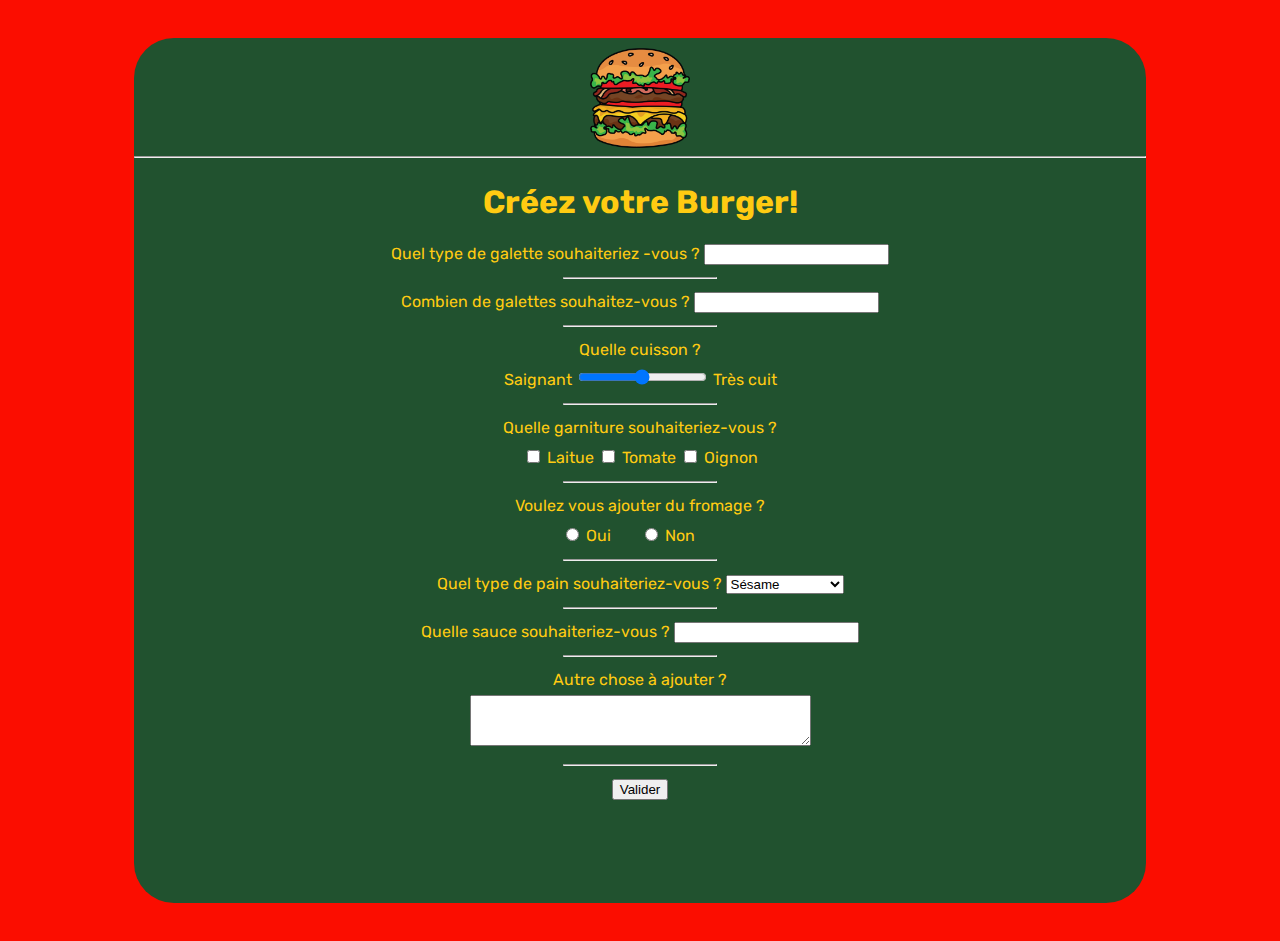
<file: index.html>
<!DOCTYPE html>
<html lang="fr" dir="ltr">
  <head>
    <meta charset="utf-8">
    <link rel="stylesheet" type="text/css" href="style.css">
    <link href="https://fonts.googleapis.com/css?family=Rubik" rel="stylesheet">
    <title>Votre recette de burger</title>
  </head>
  <body>
    <section id="overlay">
      <img src="imgBurger2.png" alt="Logo du burger" id="logo">
      <hr>
      <form action="submission.html" method="POST">
        <h1>Créez votre Burger!</h1>
        <section class="protein">
          <label for="patty">Quel type de galette souhaiteriez -vous ?</label>
          <input type="text" name="patty" id="patty">
        </section>
        <hr>
        <section class="patties">
          <label for="amount">Combien de galettes souhaitez-vous ?</label>
          <input type="number" name="amount" id="amount">
        </section>
        <hr>
        <section class="cooked">
          <label for="doneness">Quelle cuisson ?</label>
          <br>
          <span>Saignant</span>
          <input type="range" name="doneness" id="doneness" value="3" min="1" max="5">
          <span>Très cuit</span>
        </section>
        <hr>
        <section class="toppings">
          <span>Quelle garniture souhaiteriez-vous ?</span>
          <br>
          <input type="checkbox" name="topping" id="lettuce" value="lettuce">
          <label for="lettuce">Laitue</label>
          <input type="checkbox" name="topping" id="tomato" value="tomato">
          <label for="tomato">Tomate</label>
          <input type="checkbox" name="topping" id="onion" value="onion">
          <label for="onion">Oignon</label>
        </section>
        <hr>
        <section class="cheesy">
          <span>Voulez vous ajouter du fromage ?</span>
          <br>
          <input type="radio" name="cheese" id="yes" value="yes">
          <label for="yes">Oui</label>
          <input type="radio" name="cheese" id="no" value="no">
          <label for="no">Non</label>
        </section>
        <hr>
        <section class="bun-type">
          <label for="bun">Quel type de pain souhaiteriez-vous ?</label>
          <select name="bun" id="bun">
            <option value="sesame">Sésame</option>
            <option value="potatoe">Pomme de terre</option>
            <option value="pretzel">Bretzel</option>
          </select>
        </section>
        <hr>
        <section class="sauce-selection">
          <label for="sauce">Quelle sauce souhaiteriez-vous ?</label>
          <input list="sauces" id="sauce" name="sauce">
          <datalist id="sauces">
            <option value="Ketchup"></option>
            <option value="Mayonnaise"></option>
            <option value="Moutarde"></option>
          </datalist>
        </section>
        <hr>
        <section class="extra-info">
          <label for="extra">Autre chose à ajouter ?</label>
          <br>
          <textarea id="extra" name="extra" rows="3" cols="40"></textarea>
        </section>
        <hr>

        <section class="submission">
          <input type="submit" value="Valider">
        </section>
      </form>
    </section>
  </body>
</html>
</file>
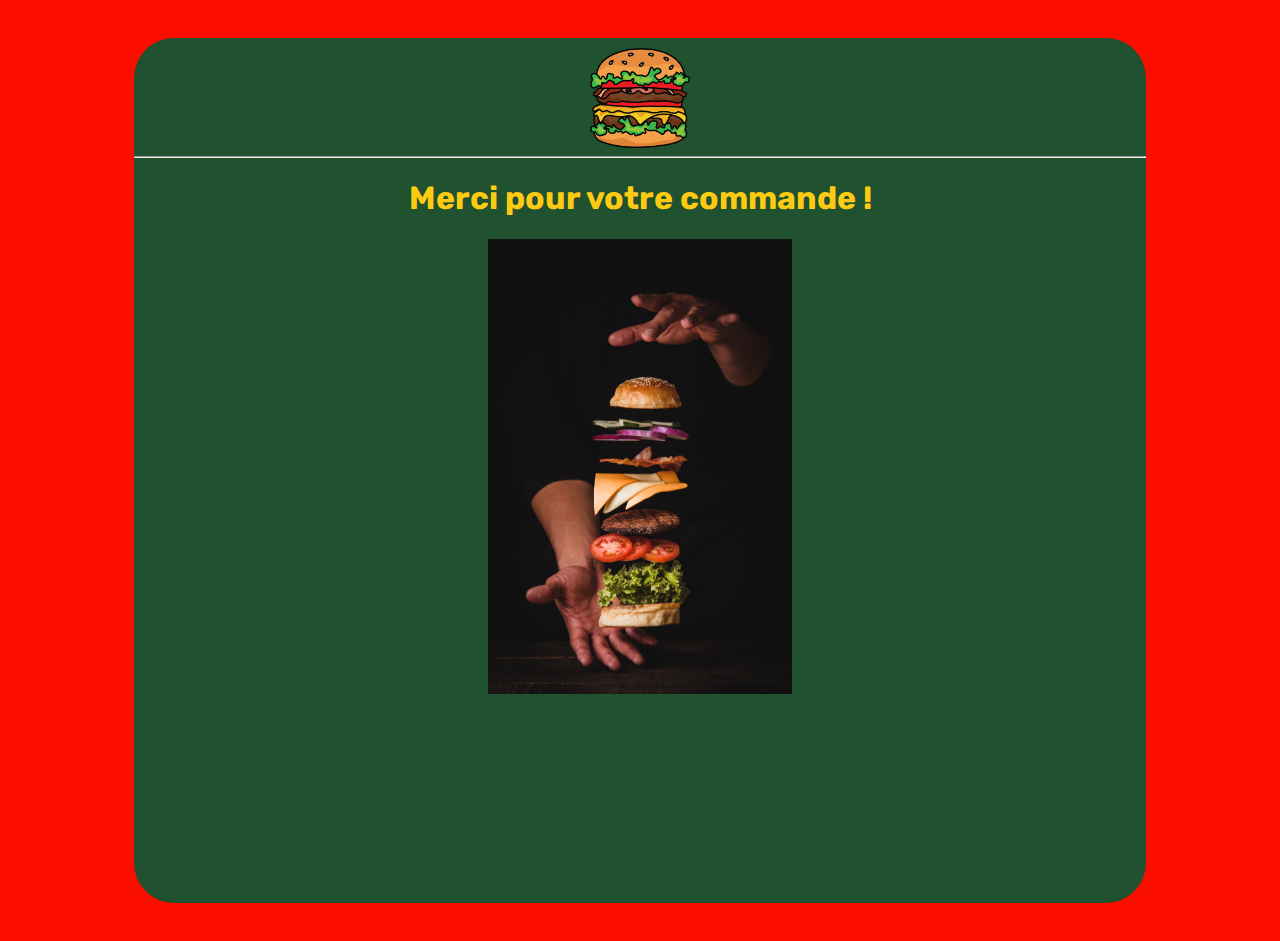
<file: submission.html>
<!DOCTYPE html>
<html lang="fr" dir="ltr">
  <head>
    <meta charset="utf-8">
    <link rel="stylesheet" type="text/css" href="style.css">
    <link href="https://fonts.googleapis.com/css?family=Rubik" rel="stylesheet">
    <title>Commande validée !</title>
  </head>
  <body>
    <section id="overlay">
      <img src="imgBurger2.png" alt="Logo du burger" id="logo">
      <hr>
      <h1>Merci pour votre commande !</h1>
      <img id="burger" src="imgMixburger.jpg" alt="Burger terminé">
    </section>
  </body>
</html>
</file>
<file: style.css>
body {
    background-color: #fb0d00;
    font-family: Rubik, Arial;
    color: #FFCB12;
}

form {
    text-align: center;
    line-height: 30px;
    height: 80%;
    overflow: auto;
}

form hr {
    width: 15%;
}

h1 {
    text-align: center;
}

#burger {
    display: block;
    margin-left: auto;
    margin-right: auto;
    width: 30%;
}

#overlay {
    width: 80%;
    margin: 3% auto;
    padding-top: 10px;
    height: 95vh;
    background-color: #21522f;
    border-radius: 40px;
}

#logo {
    height: 100px;
    display: block;
    margin: auto;
}


toppings label, .cheesy label {
    margin-right: 25px;
}
</file>
